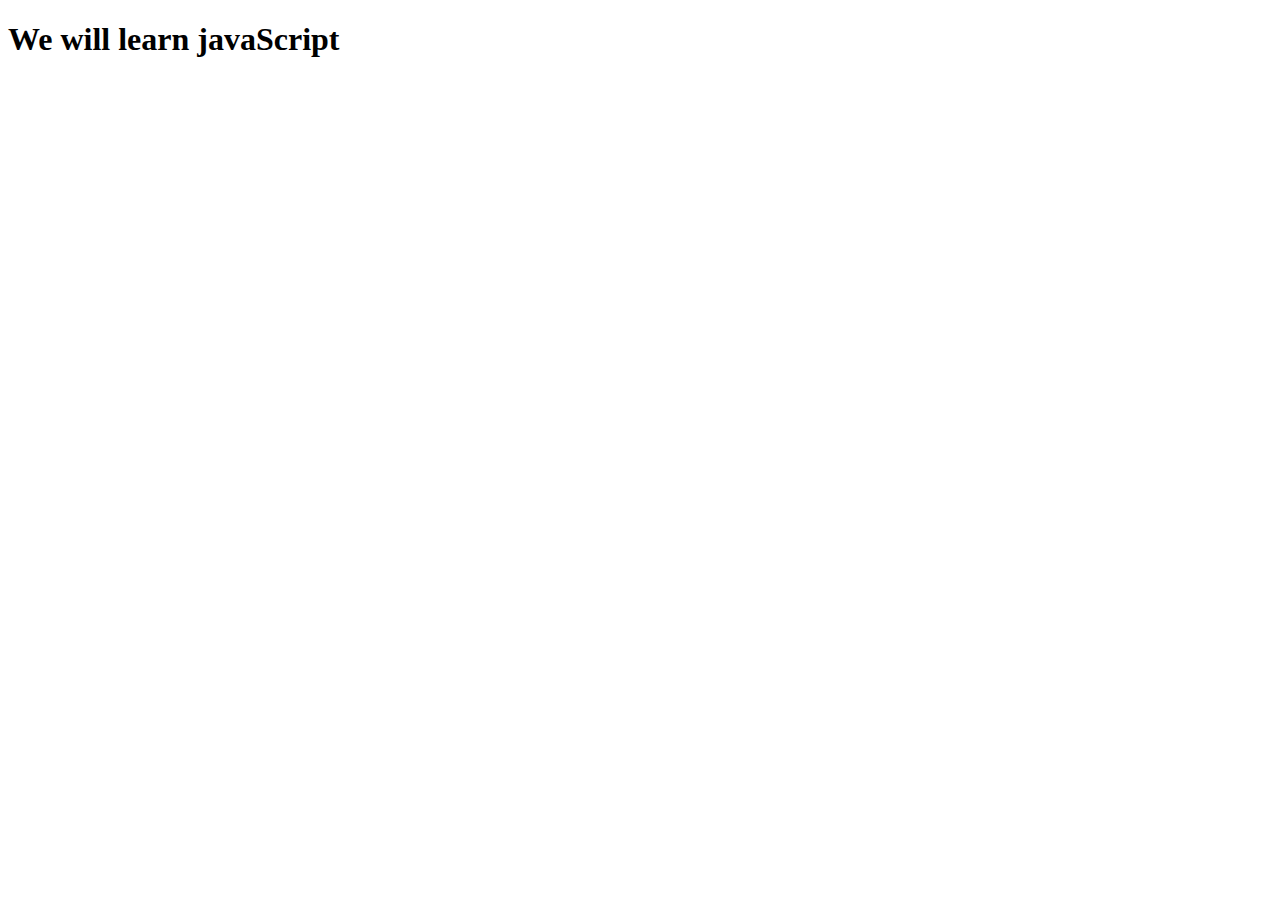
<file: Class 113 (Javascript)/index.html>
<!DOCTYPE html>
<html lang="en">
<head>
    <meta charset="UTF-8">
    <meta http-equiv="X-UA-Compatible" content="IE=edge">
    <meta name="viewport" content="width=device-width, initial-scale=1.0">
    <title>Learn JS</title>
    <link rel="stylesheet" href="style.css">
</head>
<body>
    <h1>We will learn javaScript</h1>

  
    <script src="./index.js"></script>
</body>
</html>
</file>
<file: Class 113 (Javascript)/style.css>
.time{
    text-align: center;
    font-size:5rem;
    font-weight: bolder;
}
.table{
    border:1px solid red;
}
</file>
